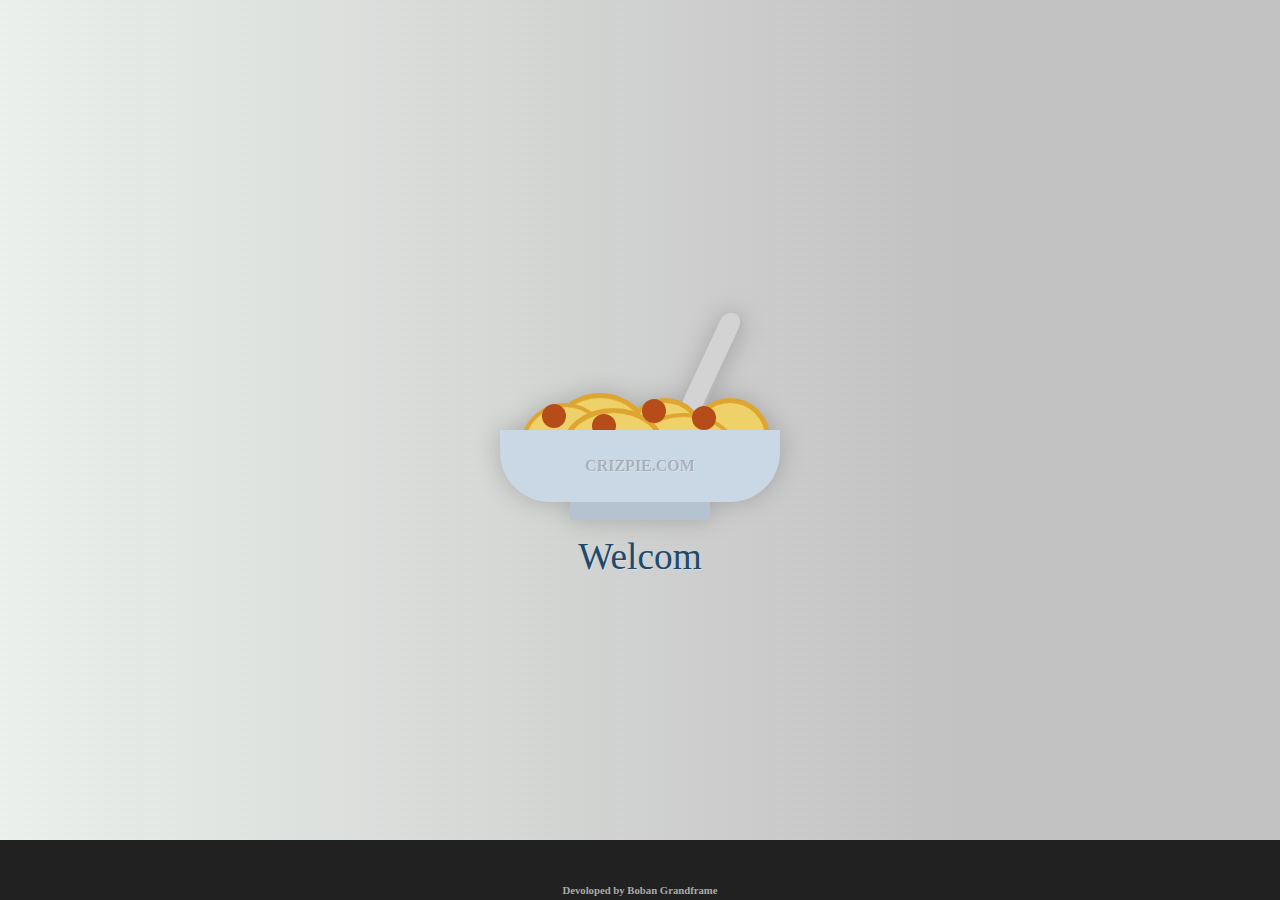
<file: index.html>
<!DOCTYPE html>
<html lang="en">
<head>
    <meta charset="UTF-8">
    <meta http-equiv="X-UA-Compatible" content="IE=edge">
    <link rel="stylesheet" href="style1.css">
    <meta name="viewport" content="width=device-width, initial-scale=1.0">
    <title>Crizpie</title>
</head>
<body>
    <div class="error-500" data-text="Welcome! CRIZPIE.com is Now Under construction ! Keep your mind and Waiting for update.....">
        <spaguetti>
        <fork></fork>
        <meat></meat>
        <pasta></pasta>
        <plate></plate>
      </spaguetti>
    </div>
    <div id="footer">
      <h6 >Devoloped by Boban Grandframe</h6>
    </div>
</body>
<script>
    const error = document.querySelector(".error-500");
let i = 0, data = "", text = error.getAttribute("data-text");

let typing = setInterval(() => {
  if(i == text.length){
    clearInterval(typing);
  }else{
    data += text[i];
    document.querySelector(".error-500").setAttribute("data-text", data);
    i++;
  }
}, 100);
</script>
</html>
</file>
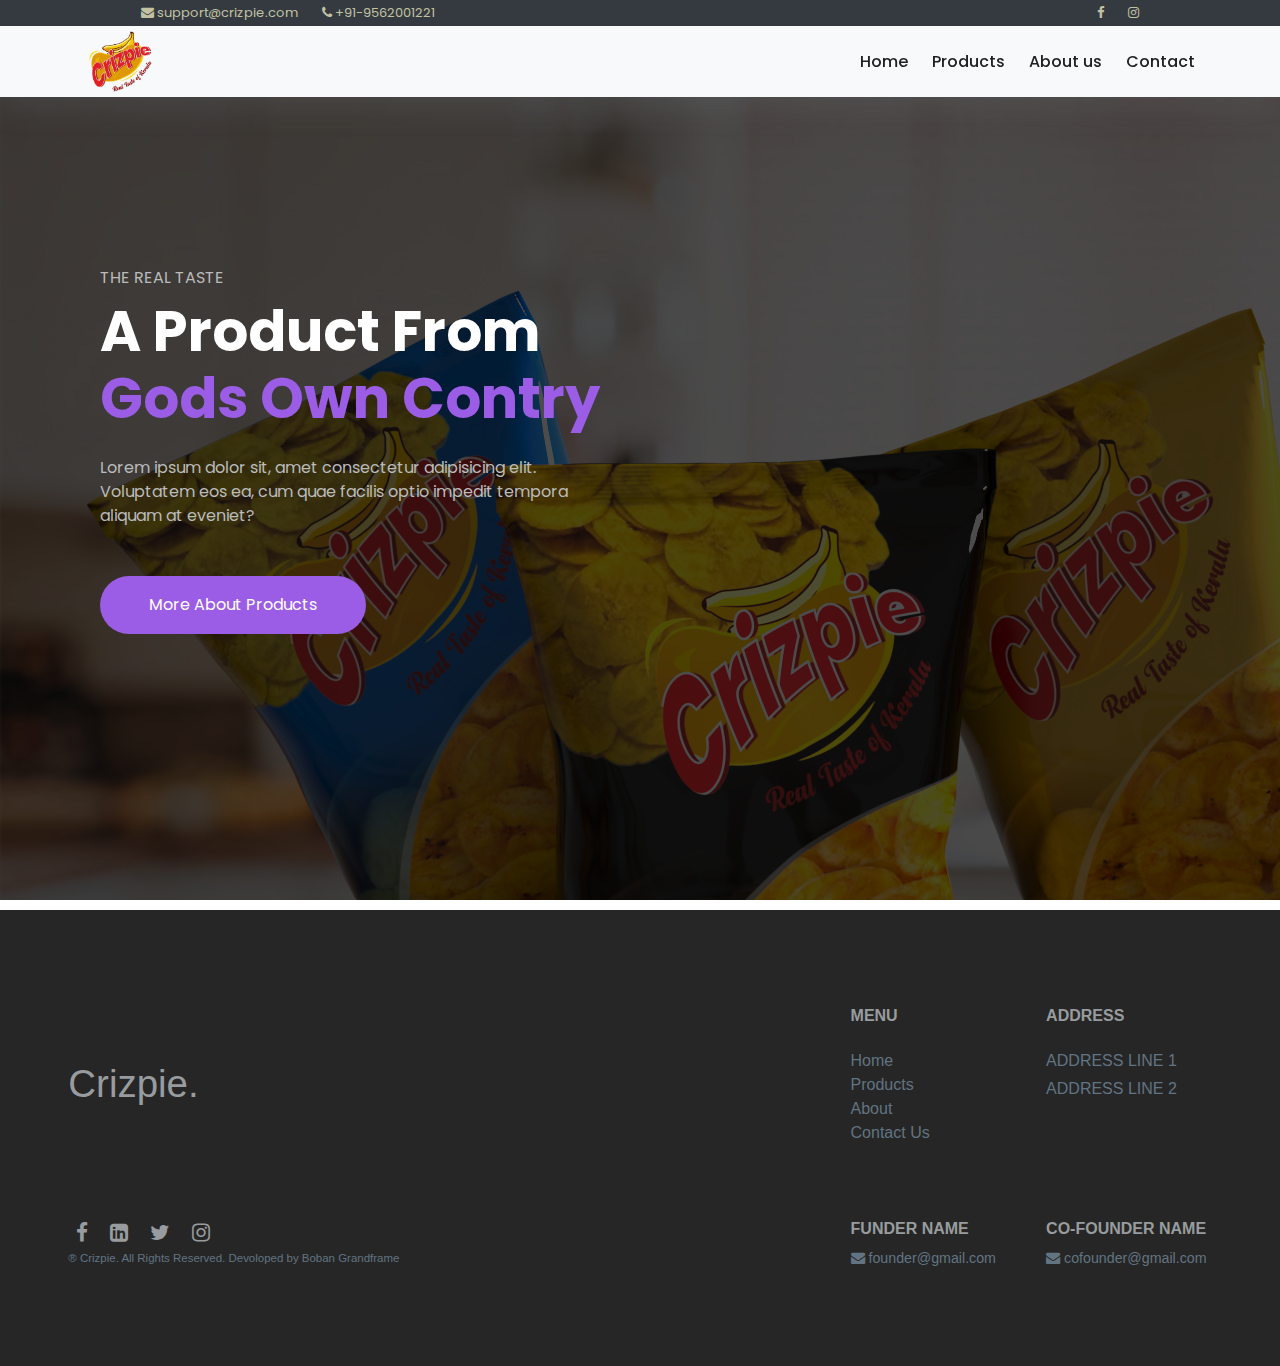
<file: index-main.html>
<!DOCTYPE html>
<html lang="en">

<head>
    <meta charset="UTF-8">
    <meta http-equiv="X-UA-Compatible" content="IE=edge">
    <meta name="viewport" content="width=device-width, initial-scale=1.0">
    <link rel="stylesheet" href="https://cdnjs.cloudflare.com/ajax/libs/jquery/3.2.1/jquery.min.js">
    <link rel="stylesheet" href="https://cdnjs.cloudflare.com/ajax/libs/font-awesome/4.7.0/css/font-awesome.min.css">
    <link rel="stylesheet" href="./css/bootstrap.min.css">
    <link rel="stylesheet" href="./css/bootstrap.css">
    <link rel="stylesheet" href="./css/main.css">
    <link rel="stylesheet" href="./css/banner.css">
    <link rel="stylesheet" href="./css/footer.css">
    <title>Crizpie</title>
</head>
<body>

<div class="hero-anime">
    <div class="navigation-wrap bg-light start-header start-style">
        <div class="banner">
            <span class="content_left">
                <a href="emailto:"><i class="fa fa-envelope"></i> support@crizpie.com</a>
                <a href="tel:+91956200121"><i class="fa fa-phone"></i> +91-9562001221</a>
            </span>
            <span class="content_right">
                <a href="#" title="Facebook"><i class="fa fa-facebook"></i></a>
                <a href="#" title="Instagram"><i class="fa fa-instagram"></i></a>
               
            </span>
        </div>
        <div class="container">
            
            <div class="row">
                <div class="col-12">
                    <nav class="navbar navbar-expand-md navbar-light">

                        <a class="navbar-brand" href="#" target="_blank"><img src="./assets/logo 02.png" alt=""></a>

                        <button class="navbar-toggler" type="button" data-toggle="collapse"
                            data-target="#navbarSupportedContent" aria-controls="navbarSupportedContent"
                            aria-expanded="false" aria-label="Toggle navigation">
                            <span class="navbar-toggler-icon"></span>
                        </button>

                        <div class="collapse navbar-collapse" id="navbarSupportedContent">
                            <ul class="navbar-nav ml-auto py-4 py-md-0">

                                <li class="nav-item pl-4 pl-md-0 ml-0 ml-md-4">
                                    <a class="nav-link" href="#">Home</a>
                                </li>
                                <li class="nav-item pl-4 pl-md-0 ml-0 ml-md-4">
                                    <a class="nav-link" href="#">Products</a>
                                </li>

                                <li class="nav-item pl-4 pl-md-0 ml-0 ml-md-4">
                                    <a class="nav-link" href="#">About us</a>
                                </li>
                                <li class="nav-item pl-4 pl-md-0 ml-0 ml-md-4">
                                    <a class="nav-link" href="#">Contact</a>
                                </li>
                            </ul>
                        </div>

                    </nav>
                </div>
            </div>
        </div>
    </div>
    </div>
    <div class="hero">
        <div style="height: 100vh; background-image: url('./assets/01.jpg');">
            <div class="position-absolute text-white d-flex flex-column align-items-start justify-content-center"
                style="top: 0; right: 0; bottom: 0; left: 0; background-color: rgba(0,0,0,.7);">
                <div class="container">
                    <div class="col-md-6">
                        <span style="color: #bbb;" class="text-uppercase">The Real Taste</span>
                        <!-- on small screens remove display-4 -->
                        <h1 class="mb-4 mt-2 display-4 font-weight-bold">A Product From <span
                                style="color: #9B5DE5;">Gods Own Contry</span></h1>
                        <p style="color: #bbb;">Lorem ipsum dolor sit, amet consectetur adipisicing elit. Voluptatem eos
                            ea, cum quae facilis optio impedit tempora aliquam at eveniet?</p>
                        <div class="mt-5">
                            <!-- hover background-color: white; color: black; -->
                            <a href="#" class="btn px-5 py-3 text-white mt-3 mt-sm-0"
                                style="border-radius: 30px; background-color: #9B5DE5;">More About Products</a>
                        </div>
                    </div>
                </div>
            </div>
        </div>


    </div>

    <div class="footer">
        <div class="container-fluid pb-0 mb-0 justify-content-center text-light ">
            <footer>
                <div class="row my-5 justify-content-center py-5">
                    <div class="col-11">
                        <div class="row ">
                            <div class="col-xl-8 col-md-4 col-sm-4 col-12 my-auto mx-auto a">
                                <h3 class="text-muted mb-md-0 mb-5 bold-text">Crizpie.</h3>
                            </div>
                            <div class="col-xl-2 col-md-4 col-sm-4 col-12">
                                <h6 class="mb-3 mb-lg-4 bold-text "><b>MENU</b></h6>
                                <ul class="list-unstyled">
                                    <li>Home</li>
                                    <li>Products</li>
                                    <li>About</li>
                                    <li>Contact Us</li>
                                </ul>
                            </div>
                            <div class="col-xl-2 col-md-4 col-sm-4 col-12">
                                <h6 class="mb-3 mb-lg-4 text-muted bold-text mt-sm-0 mt-5"><b>ADDRESS</b></h6>
                                <p class="mb-1">ADDRESS LINE 1</p>
                                <p>ADDRESS LINE 2</p>
                            </div>
                        </div>
                        <div class="row ">
                            <div
                                class="col-xl-8 col-md-4 col-sm-4 col-auto my-md-0 mt-5 order-sm-1 order-3 align-self-end">
                                <p class="social text-muted mb-0 pb-0 bold-text"> <span class="mx-2"><i
                                            class="fa fa-facebook" aria-hidden="true"></i></span> <span class="mx-2"><i
                                            class="fa fa-linkedin-square" aria-hidden="true"></i></span> <span
                                        class="mx-2"><i class="fa fa-twitter" aria-hidden="true"></i></span> <span
                                        class="mx-2"><i class="fa fa-instagram" aria-hidden="true"></i></span> </p>
                                <small class="rights"><span>&#174;</span> Crizpie. All Rights Reserved. Devoloped by
                                    Boban Grandframe</small>
                            </div>
                            <div class="col-xl-2 col-md-4 col-sm-4 col-auto order-1 align-self-end ">
                                <h6 class="mt-55 mt-2 text-muted bold-text"><b>FUNDER NAME</b></h6><small> <span><i
                                            class="fa fa-envelope" aria-hidden="true"></i></span>
                                    founder@gmail.com</small>
                            </div>
                            <div class="col-xl-2 col-md-4 col-sm-4 col-auto order-2 align-self-end mt-3 ">
                                <h6 class="text-muted bold-text"><b>CO-FOUNDER NAME</b></h6><small><span><i
                                            class="fa fa-envelope" aria-hidden="true"></i></span>
                                    cofounder@gmail.com</small>
                            </div>
                        </div>
                    </div>
                </div>
            </footer>
        </div>
    </div>
    <script src="./js/main.js"></script>
    <script src="./js/bootstrap.js"></script>
    <script src="./js/bootstrap.min.js"></script>
</body>

</html>
</file>
<file: style1.css>
@import url('https://fonts.googleapis.com/css2?family=Open+Sans+Condensed:wght@300&display=swap');
:root{
  --width: 280px;
  --height: 180px;
}

body{ 
 background-color :#20bf55;
background-image :linear-gradient(20deg, #ebf0ec 0%, #c2c2c2 74%);
}



.error-500{
  position: absolute;
  top: 50%; left: 50%;
  transform: translate(-50%, -50%);
  font-family: 'VT323';
  color: #1E4B6D;
  text-shadow: 1px 1px 1px rgba(255, 255, 255, .3);
}

.error-500:after{
  content: attr(data-text);
  display: block;
  margin-top: calc(var(--height) / 10 + 15px);
  font-size: 28pt;
  text-align: center;
}

spaguetti{
  width: var(--width);
  height: var(--height);
  filter: drop-shadow(0 0 0.75rem rgba(0, 0, 0, .2));
  display: block;
  margin: 0 auto;
  position: relative;
}

plate{
  width: 100%;
  height: calc(var(--height) / 2.5);
  background: #CAD7E4;
  position: absolute;
  bottom: 0;
  border-radius: 0 0 50px 50px;
  z-index: 4;
}

plate:before{
  content: 'crizpie.com';
  position: absolute;
  top: 50%; left: 50%;
  transform: translate(-50%, -50%);
  text-transform: uppercase;
  font-weight: bold;
  color: rgba(0, 0, 0, .2);
  text-align: center;
}

plate:after{
  content: '';
  width: calc(var(--width) / 2);
  height: calc(var(--height) / 10);
  background: #B5C3D0;
  position: absolute;
  top: 100%; left: 50%;
  transform: translateX(-50%);
}

pasta{
  width: calc(var(--width) / 4);
  height: calc(var(--width) / 4);
  border: 5px solid #DEA631;
  background: #EED269;
  border-radius: 50%;
  position: absolute;
  bottom: calc(calc(var(--height) / 2.5) / 3); right: 10px;
  box-shadow: calc(-1 * calc(var(--width) / 4) - 60px) 10px 1px 10px #EED269, calc(-1 * calc(var(--width) / 4) - 60px) 10px 0 15px #DEA631;
  z-index: 2;
}

pasta:before{
  content: '';
  width: calc(var(--width) / 4);
  height: calc(var(--width) / 4);
  border: 5px solid #DEA631;
  background: #EED269;
  border-radius: 50%;
  position: absolute;
  bottom: -5px; right: 60px;
  box-shadow: calc(-1 * calc(var(--width) / 4) - 30px) 10px 1px 1px #EED269, calc(-1 * calc(var(--width) / 4) - 30px) 10px 0 5px #DEA631;
}

pasta:after{
  content: '';
  width: calc(var(--width) / 3);
  height: calc(var(--width) / 4);
  border: 5px solid #DEA631;
  background: #EED269;
  border-radius: 50%;
  position: absolute;
  bottom: -15px; right: 100px;
  box-shadow: calc(var(--width) / 4) 10px 1px 1px #EED269, calc(var(--width) / 4) 10px 0 5px #DEA631;
}

meat{
  width: 24px;
  height: 24px;
  border-radius: 50%;
  background: #B64C19;
  position: absolute;
  bottom: calc(var(--height) / 2.5); right: 64px;
  box-shadow: -150px -2px 0 0 #B64C19, -50px -7px 0 0 #B64C19, -100px 8px 0 0 #B64C19;
  z-index: 3;
}

fork{
  width: 20px;
  height: calc(var(--height) - 30px);
  background: #D3D3D3;
  border-right: 3px solid #B7B7B7;
  border-radius: 50px 50px 0 0;
  position: absolute;
  bottom: 25%; left: 75%;
  transform: translate(-75%, 0%) rotate(25deg);
}
#footer{
  background-color: #212121;
  height: 60px;
  position: fixed;
  bottom: 0px;
  left: 0px;
  line-height: 50px;
  color: #aaa;
  text-align: center;
  width: 100%;
}
</file>
<file: css/main.css>
@import url('https://fonts.googleapis.com/css?family=Poppins:100,100i,200,200i,300,300i,400,400i,500,500i,600,600i,700,700i,800,800i,900,900i&subset=devanagari,latin-ext');

/* #Primary
================================================== */

body{
    font-family: 'Poppins', sans-serif;
	font-size: 16px;
	line-height: 24px;
	font-weight: 400;
	color: #212112;
	
	background-color: #fff;
	overflow-x: hidden;
    transition: all 200ms linear;
}
::selection {
	color: #fff;
	background-color: #8167a9;
}
::-moz-selection {
	color: #fff;
	background-color: #8167a9;
}

.banner{
	width:100%;
	padding: 0px 121px 1px;
	background: #343a40;
   
	
	}
	
	.banner span{
	margin:0 10px;
	}
	
	.banner .content_right{
	float:right;
	}
	
	.banner span a{
	display:inline-block;
	margin:0 10px;
	font-size:13px;
	color: #c2c2a3 !important;
	}
	@media (max-width: 767px) {
		.banner{
			width:100%;
			padding: 0px 0px 1px;
			background: #343a40;
		   
			
			}
			
			.banner span{
			margin:0 10px;
			}
			
			.banner .content_right{
			float:right;
			}
			
			.banner span a{
			display:inline-block;
			margin:0 10px;
			font-size:9px;
			color: #c2c2a3 !important;
			}


	 }

	
/* #Navigation
================================================== */

.start-header {
	opacity: 1;
	transform: translateY(0);

	box-shadow: 0 10px 30px 0 rgba(138, 155, 165, 0.15);
	-webkit-transition : all 0.3s ease-out;
	transition : all 0.3s ease-out;
}
.start-header.scroll-on {
	box-shadow: 0 5px 10px 0 rgba(138, 155, 165, 0.15);
	padding: 10px 0;
	-webkit-transition : all 0.3s ease-out;
	transition : all 0.3s ease-out;
}
.start-header.scroll-on .navbar-brand img{
	height: 24px;
	-webkit-transition : all 0.3s ease-out;
	transition : all 0.3s ease-out;
}
.navigation-wrap{
	position: fixed;
	width: 100%;
	top: 0;
	left: 0;
	z-index: 1000;
	-webkit-transition : all 0.3s ease-out;
	transition : all 0.3s ease-out;
}
.navbar{
	padding: 0;
}
.navbar-brand img{
	height: 61px;
	width: auto;
	display: block;
 
	-webkit-transition : all 0.3s ease-out;
	transition : all 0.3s ease-out;
}
.navbar-toggler {
	float: right;
	border: none;
	padding-right: 0;
}
.navbar-toggler:active,
.navbar-toggler:focus {
	outline: none;
}
.navbar-light .navbar-toggler-icon {
	width: 24px;
	height: 17px;
	background-image: none;
	position: relative;
	border-bottom: 1px solid #000;
    transition: all 300ms linear;
}
.navbar-light .navbar-toggler-icon:after, 
.navbar-light .navbar-toggler-icon:before{
	width: 24px;
	position: absolute;
	height: 1px;
	background-color: #000;
	top: 0;
	left: 0;
	content: '';
	z-index: 2;
    transition: all 300ms linear;
}
.navbar-light .navbar-toggler-icon:after{
	top: 8px;
}
.navbar-toggler[aria-expanded="true"] .navbar-toggler-icon:after {
	transform: rotate(45deg);
}
.navbar-toggler[aria-expanded="true"] .navbar-toggler-icon:before {
	transform: translateY(8px) rotate(-45deg);
}
.navbar-toggler[aria-expanded="true"] .navbar-toggler-icon {
	border-color: transparent;
}
.nav-link{
	color: #212121 !important;
	font-weight: 500;
    transition: all 200ms linear;
}
.nav-item:hover .nav-link{
	color: #8167a9 !important;
}
.nav-item.active .nav-link{
	color: #777 !important;
}
.nav-link {
	position: relative;
	padding: 5px 0 !important;
	display: inline-block;
}
.nav-item:after{
	position: absolute;
	bottom: -5px;
	left: 0;
	width: 100%;
	height: 2px;
	content: '';
	background-color: #8167a9;
	opacity: 0;
    transition: all 200ms linear;
}
.nav-item:hover:after{
	bottom: 0;
	opacity: 1;
}
.nav-item.active:hover:after{
	opacity: 0;
}
.nav-item{
	position: relative;
    transition: all 200ms linear;
}


/* #Media
================================================== */

@media (max-width: 767px) { 
	h1{
		font-size: 38px;
	}
	.nav-item:after{
		display: none;
	}
	.nav-item::before {
		position: absolute;
		display: block;
		top: 15px;
		left: 0;
		width: 11px;
		height: 1px;
		content: "";
		border: none;
		background-color: #000;
		vertical-align: 0;
	}
	.dropdown-toggle::after {
		position: absolute;
		display: block;
		top: 10px;
		left: -23px;
		width: 1px;
		height: 11px;
		content: "";
		border: none;
		background-color: #000;
		vertical-align: 0;
		transition: all 200ms linear;
	}
	.dropdown-toggle[aria-expanded="true"]::after{
		transform: rotate(90deg);
		opacity: 0;
	}
	.dropdown-menu {
		padding: 0 !important;
		background-color: transparent;
		box-shadow: none;
		transition: all 200ms linear;
	}
	.dropdown-toggle[aria-expanded="true"] + .dropdown-menu {
		margin-top: 10px !important;
		margin-bottom: 20px !important;
	}
	
}
</file>
<file: css/banner.css>
@import url("https://fonts.googleapis.com/css2?family=Poppins:wght@300;400;600;700&display=swap");

body {
  font-family: "Poppins", sans-serif !important;
}

.headline {
  left: 130px;
} 
.clipped {
  clip-path: polygon(50% 0, 100% 0, 100% 100%, 0% 100%);
}
@media screen and (max-width: 650px){
  .headline {
    left: 20px;
  } 
  .clipped {
    clip-path: none;
    max-height: 300px !important;
  }
}
</file>
<file: css/footer.css>
.footer {
    background: linear-gradient(0deg, #fff, 50%, #DEEEFE);
    font-family: 'Rubik', sans-serif;
    background: #455A64;
    height: 100 !important
}





.container-fluid {
    
    overflow: hidden;
    margin-top: 10px;
    background: #262626;
    color: #627482 !important;
    margin-bottom: 0;
    padding-bottom: 0
}

small {
    font-size: calc(12px + (15 - 12) * ((100vw - 360px) / (1600 - 360))) !important
}

.bold-text {
    color: #989c9e !important
}

.mt-55 {
    margin-top: calc(50px + (60 - 50) * ((100vw - 360px) / (1600 - 360))) !important
}

h3 {
    font-size: calc(34px + (40 - 34) * ((100vw - 360px) / (1600 - 360))) !important
}

.social {
    font-size: 21px !important
}

.rights {
    font-size: calc(10px + (12 - 10) * ((100vw - 360px) / (1600 - 360))) !important
}
</file>
